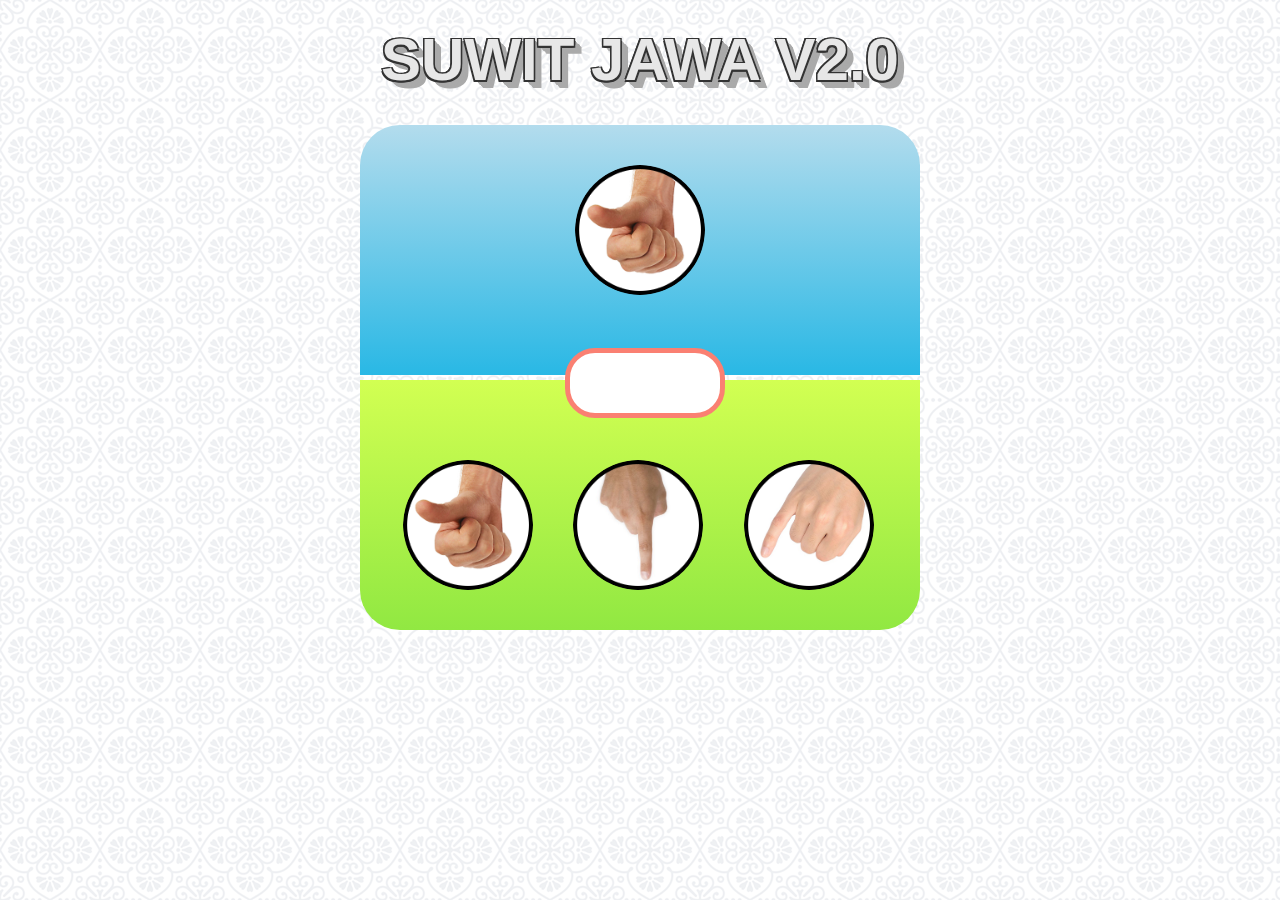
<file: game-suwit/index.html>
<!DOCTYPE html>
<html lang="en">
<head>
    <meta charset="UTF-8">
    <meta http-equiv="X-UA-Compatible" content="IE=edge">
    <meta name="viewport" content="width=device-width, initial-scale=1.0">
    <link rel="stylesheet" href="style.css">
    <title>Game Suwit</title>
</head>
<body>
    <h1>Suwit Jawa v2.0</h1>

    <div class="container">
        <div class="area-komputer">
            <img src="img/gajah.png" class="img-computer">
        </div>
        <div class="info"></div>
        <div class="area-player">
            <ul>
                <li>
                    <img src="img/gajah.png" class="gajah">
                </li>
                <li>
                    <img src="img/orang.png" class="orang">
                </li>
                <li>
                    <img src="img/semut.png" class="semut">
                </li>
            </ul>
        </div>
    </div>
    <script src="script.js"></script>
</body>
</html>
</file>
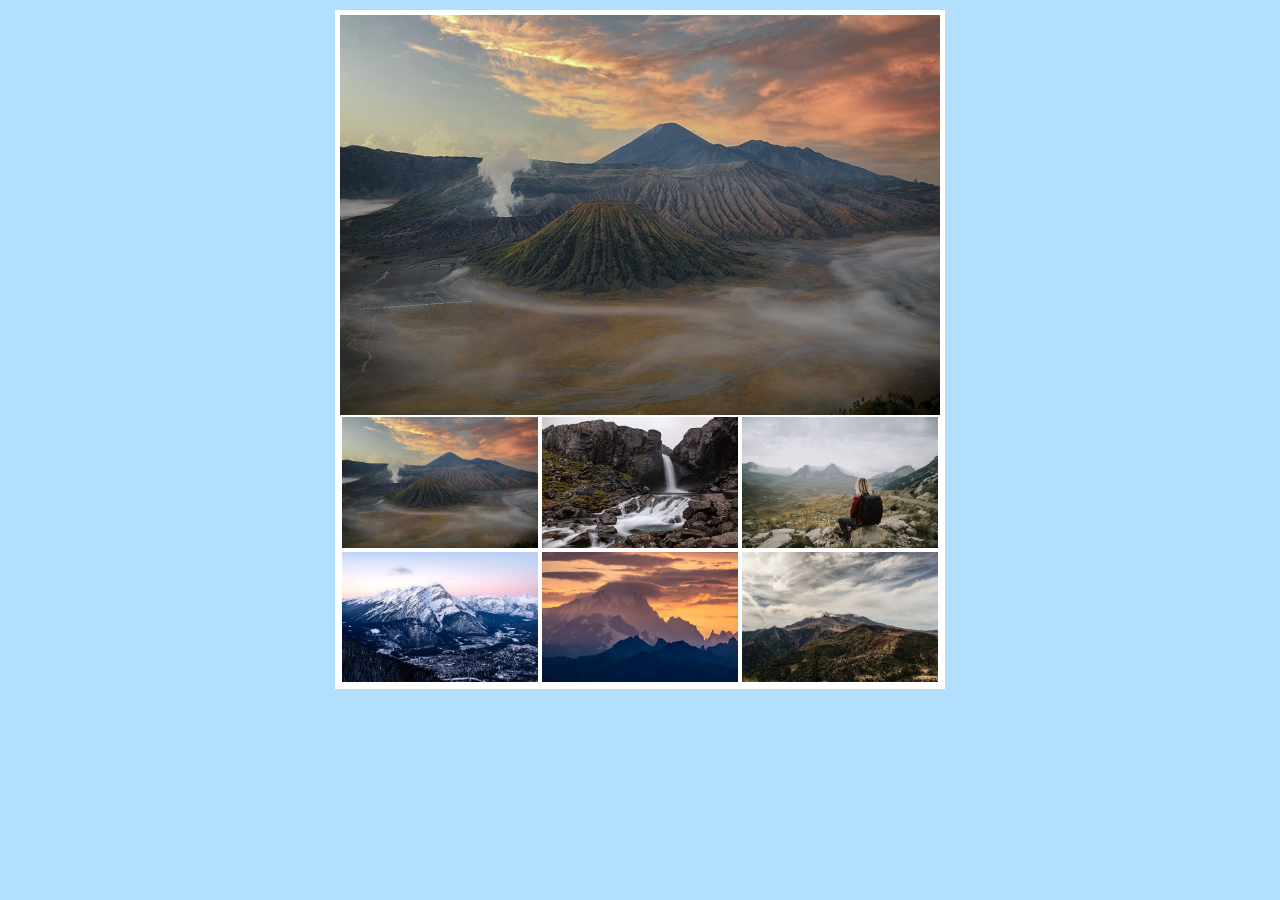
<file: image-gallery/index.html>
<!DOCTYPE html>
<html lang="en">
<head>
    <meta charset="UTF-8">
    <meta http-equiv="X-UA-Compatible" content="IE=edge">
    <meta name="viewport" content="width=device-width, initial-scale=1.0">
    <title>Image Gallery</title>
    <link rel="stylesheet" href="style.css">
</head>
<body>
    <div class="container">
        <img src="img/1.jpg" alt="img-1" class="jumbo">
        <div class="thumbnail">
            <img src="img/1.jpg" alt="1" class="thumb">
            <img src="img/2.jpg" alt="2" class="thumb">
            <img src="img/3.jpg" alt="3" class="thumb">
            <img src="img/4.jpg" alt="4" class="thumb">
            <img src="img/5.jpg" alt="5" class="thumb">
            <img src="img/6.jpg" alt="6" class="thumb">
        </div>
    </div>

    <script src="script.js"></script>
    </body>
</html>
</file>
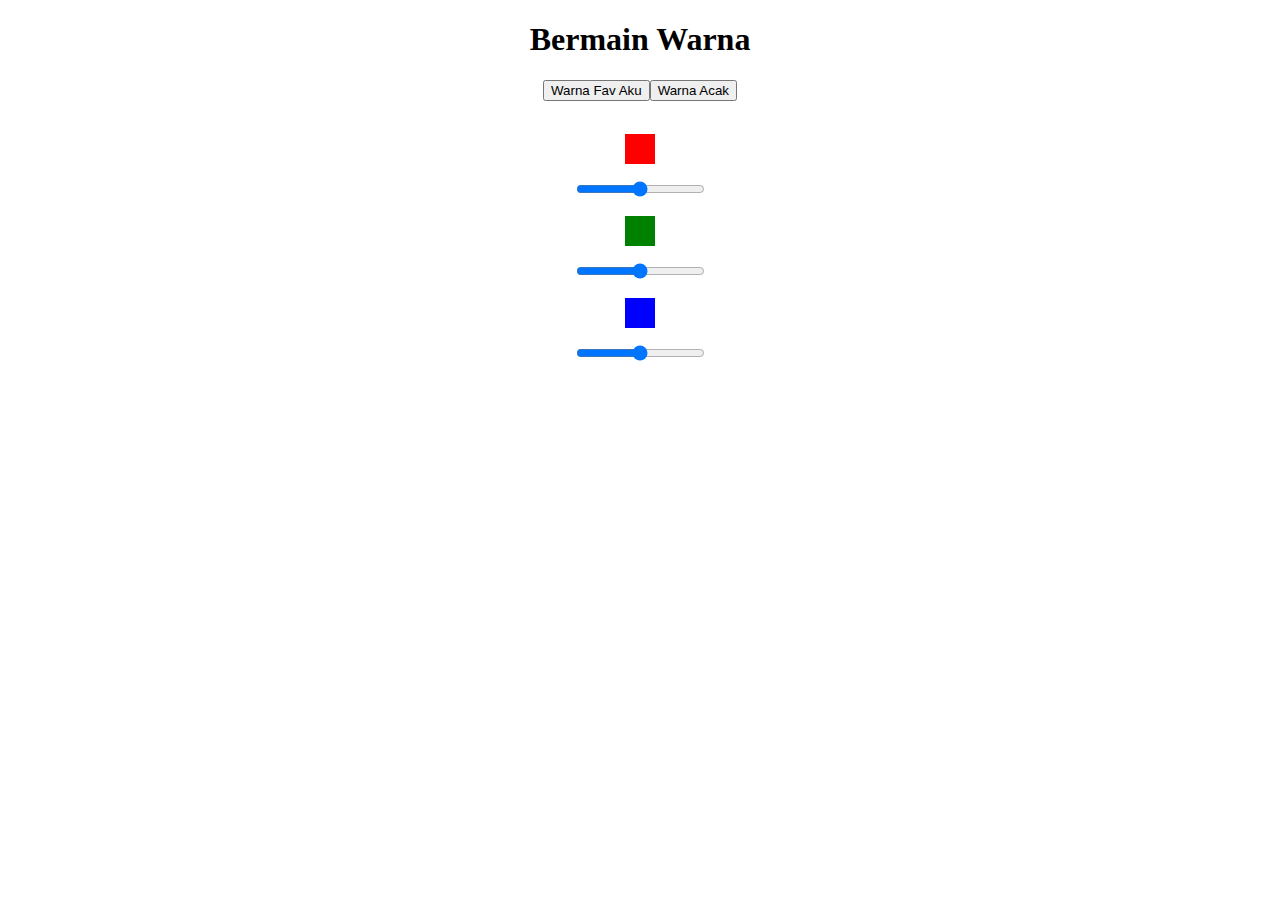
<file: main-warna/index.html>
<!DOCTYPE html>
<html lang="en">
<head>
    <meta charset="UTF-8">
    <meta http-equiv="X-UA-Compatible" content="IE=edge">
    <meta name="viewport" content="width=device-width, initial-scale=1.0">
    <title>Main Warna</title>
    <style>
        html, body {
            height: 100%;
        }
        .fav-color {
            background-color: #72e5fc;
        }

        .kotak {
            width: 30px;
            height: 30px;
            margin: 15px auto;
        }
        .red {
            background-color: red;
        }
        .green {
            background-color: green;
        }
        .blue {
            background-color: blue;
        }
    </style>
</head>
<body>
    <div class="container" style="text-align: center;">
        <h1>Bermain Warna</h1>
        <button type="button">Warna Fav Aku</button>

        <br><br>
        <div class="kotak red"></div>
        <input type="range" name="sRed" min="0" max="255">
        <div class="kotak green"></div>
        <input type="range" name="sGreen" min="0" max="255">
        <div class="kotak blue"></div>
        <input type="range" name="sBlue" min="0" max="255">
    </div>

    <script src="script.js"></script>
</body>
</html>
</file>
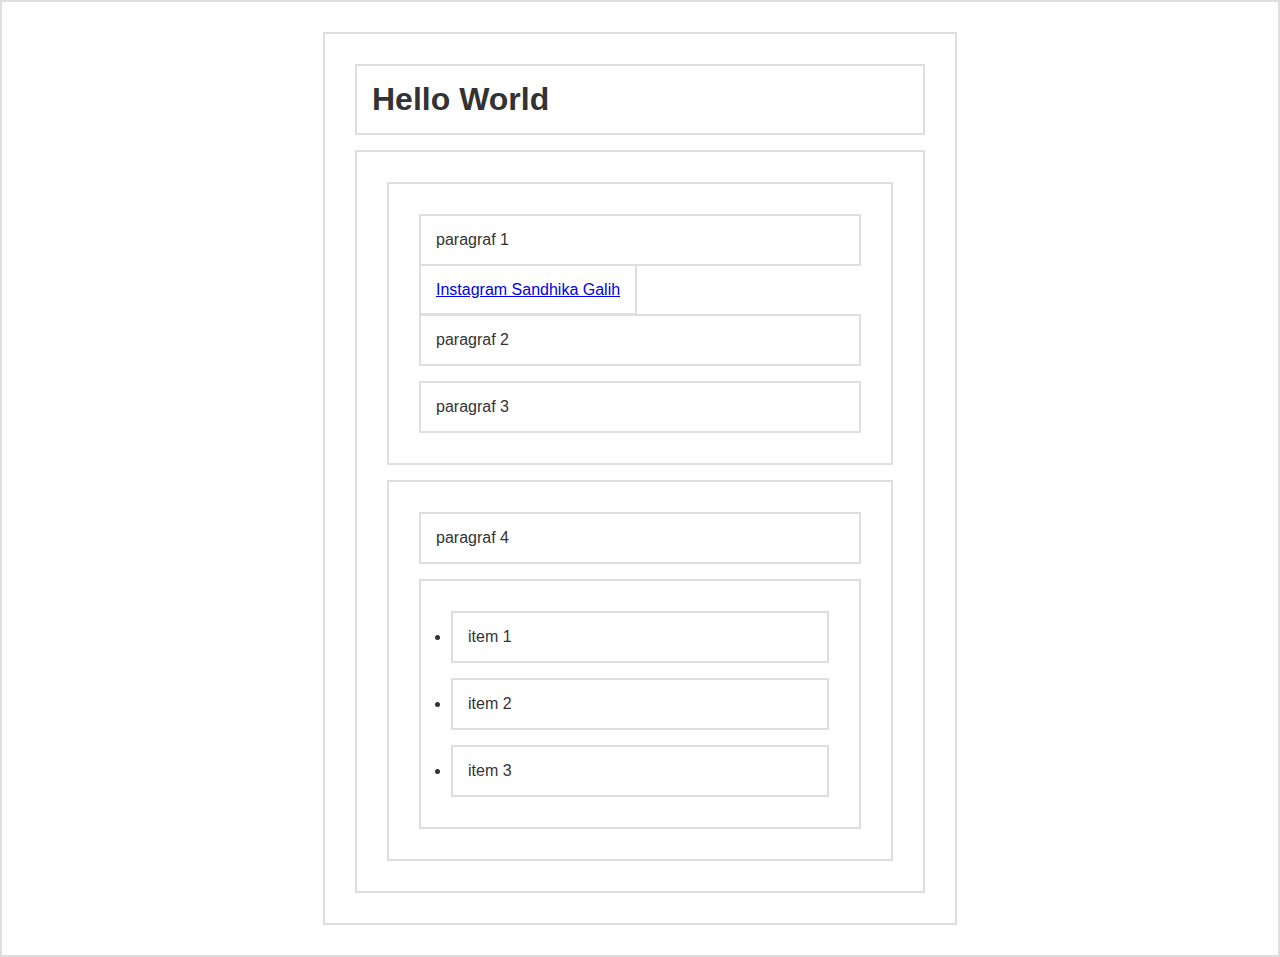
<file: latihan-dom-event/latihan.html>
<!DOCTYPE html>
<html lang="en">
<head>
  <meta charset="UTF-8">
  <title>Dom Events</title>
  <style>
    * { 
        border: 2px solid #dedede; 
        padding: 15px; 
        margin: 15px; 
    }
    html { 
      margin: 0;
      padding: 0;
    }
    body { 
      max-width: 600px;
      margin: 30px auto;
      font-family: sans-serif;
      color: #333;
    }
  </style>
</head>
<body>

  <h1 id="judul">Hello World</h1>
  <div id="container">
      <section id="a">
          <p class="p1">paragraf 1</p>
          <a href="http://instagram.com/sandhikagalih">Instagram Sandhika Galih</a>
          <p class="p2">paragraf 2</p>
          <p class="p3" onclick="changeColorP3()">paragraf 3</p>
      </section>
      <section id="b">
          <p>paragraf 4</p>
          <ul>
              <li>item 1</li>
              <li>item 2</li>
              <li>item 3</li>
          </ul>
      </section>
  </div>

<script src="script.js"></script>
</body>
</html>
</file>
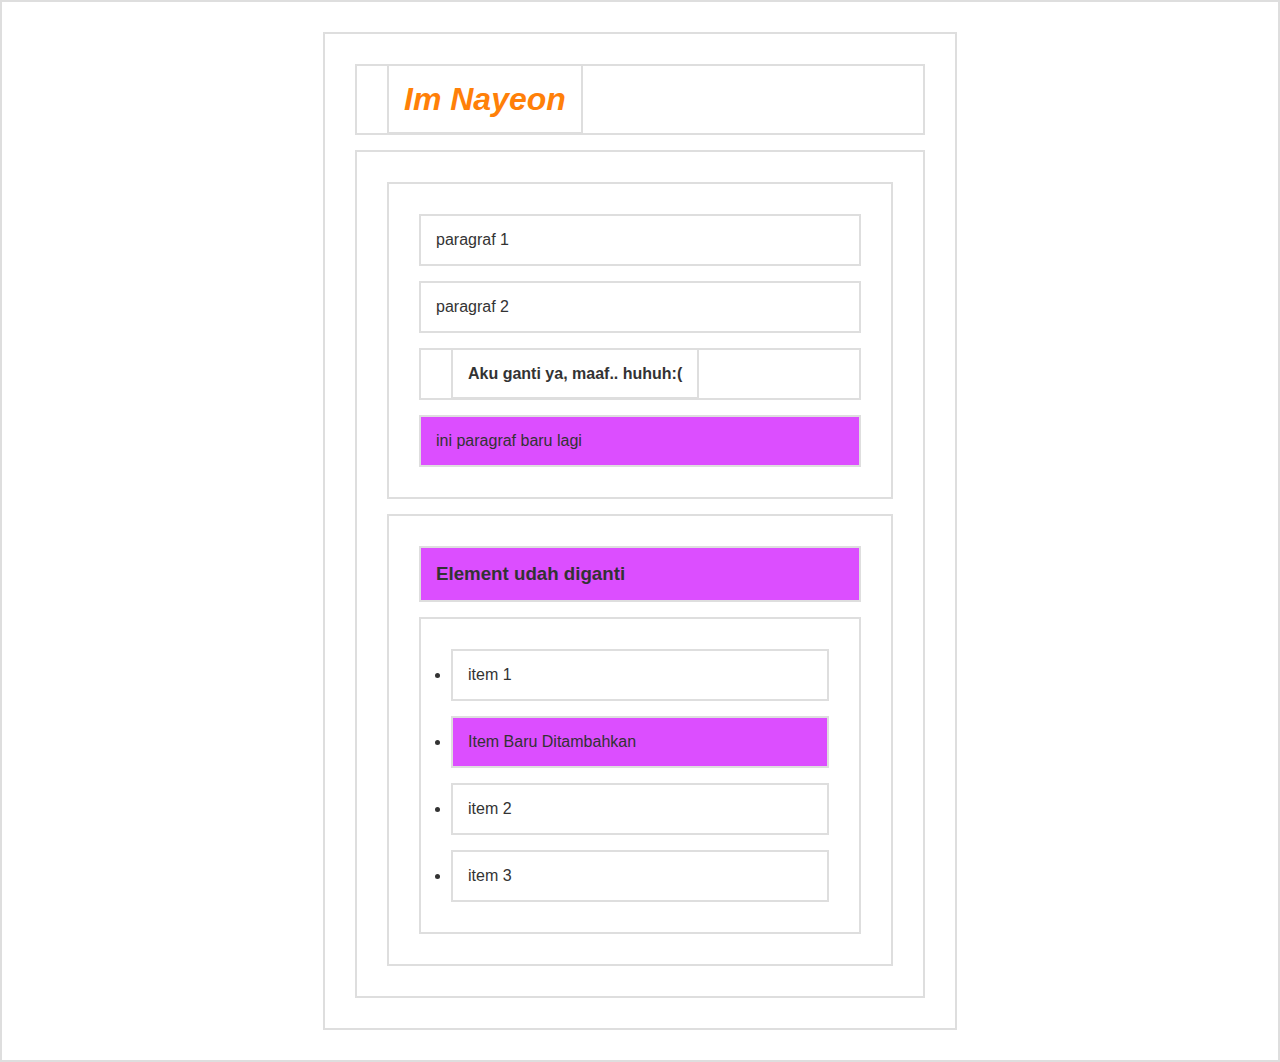
<file: latihan-dom-manipulation/latihan.html>
<!DOCTYPE html>
<html lang="en">
<head>
  <meta charset="UTF-8">
  <title>Dom Manipulation</title>
  <style>
    * { 
        border: 2px solid #dedede; 
        padding: 15px; 
        margin: 15px; 
    }
    html { 
      margin: 0;
      padding: 0;
    }
    body { 
      max-width: 600px;
      margin: 30px auto;
      font-family: sans-serif;
      color: #333;
    }
    .biru-muda {
      background-color: lightblue;
    }
  </style>
</head>
<body>

  <h1 id="judul">Hello World</h1>
  <div id="container">
      <section id="a">
          <p class="p1">paragraf 1</p>
          <a href="http://instagram.com/sandhikagalih">Instagram Sandhika Galih</a>
          <p class="p2">paragraf 2</p>
          <p class="p3">paragraf 3</p>
      </section>
      <section id="b">
          <p>paragraf 4</p>
          <ul>
              <li>item 1</li>
              <li>item 2</li>
              <li>item 3</li>
          </ul>
      </section>
  </div>

<script src="script.js"></script>
</body>
</html>
</file>
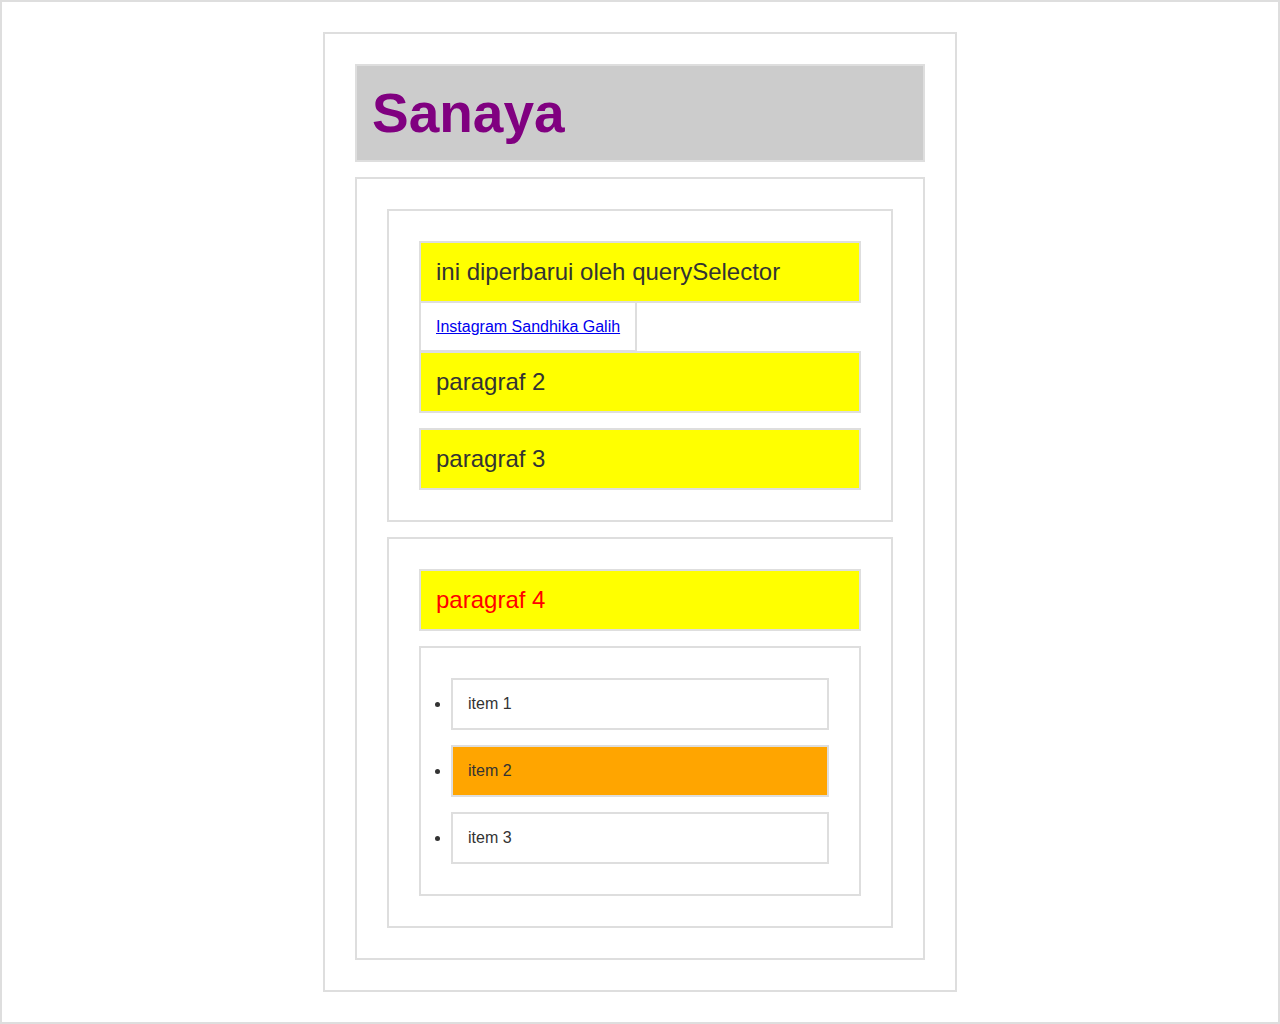
<file: latihan-dom-selection/latihan.html>
<!DOCTYPE html>
<html lang="en">
<head> 
  <meta charset="UTF-8">
  <title>Dom Selection</title>
  <style>
    * { 
        border: 2px solid #dedede; 
        padding: 15px; 
        margin: 15px; 
    }
    html { 
      margin: 0;
      padding: 0;
    }
    body { 
      max-width: 600px;
      margin: 30px auto;
      font-family: sans-serif;
      color: #333;
    }
  </style>
</head>
<body>

  <h1 id="judul">Hello World</h1>
  <div id="container">
      <section id="a">
          <p class="p1">paragraf 1</p>
          <a href="http://instagram.com/sandhikagalih">Instagram Sandhika Galih</a>
          <p class="p2">paragraf 2</p>
          <p class="p3">paragraf 3</p>
      </section>
      <section id="b">
          <p>paragraf 4</p>
          <ul>
              <li>item 1</li>
              <li>item 2</li>
              <li>item 3</li>
          </ul>
      </section>
  </div>

<script src="script.js"></script>
</body>
</html>
</file>
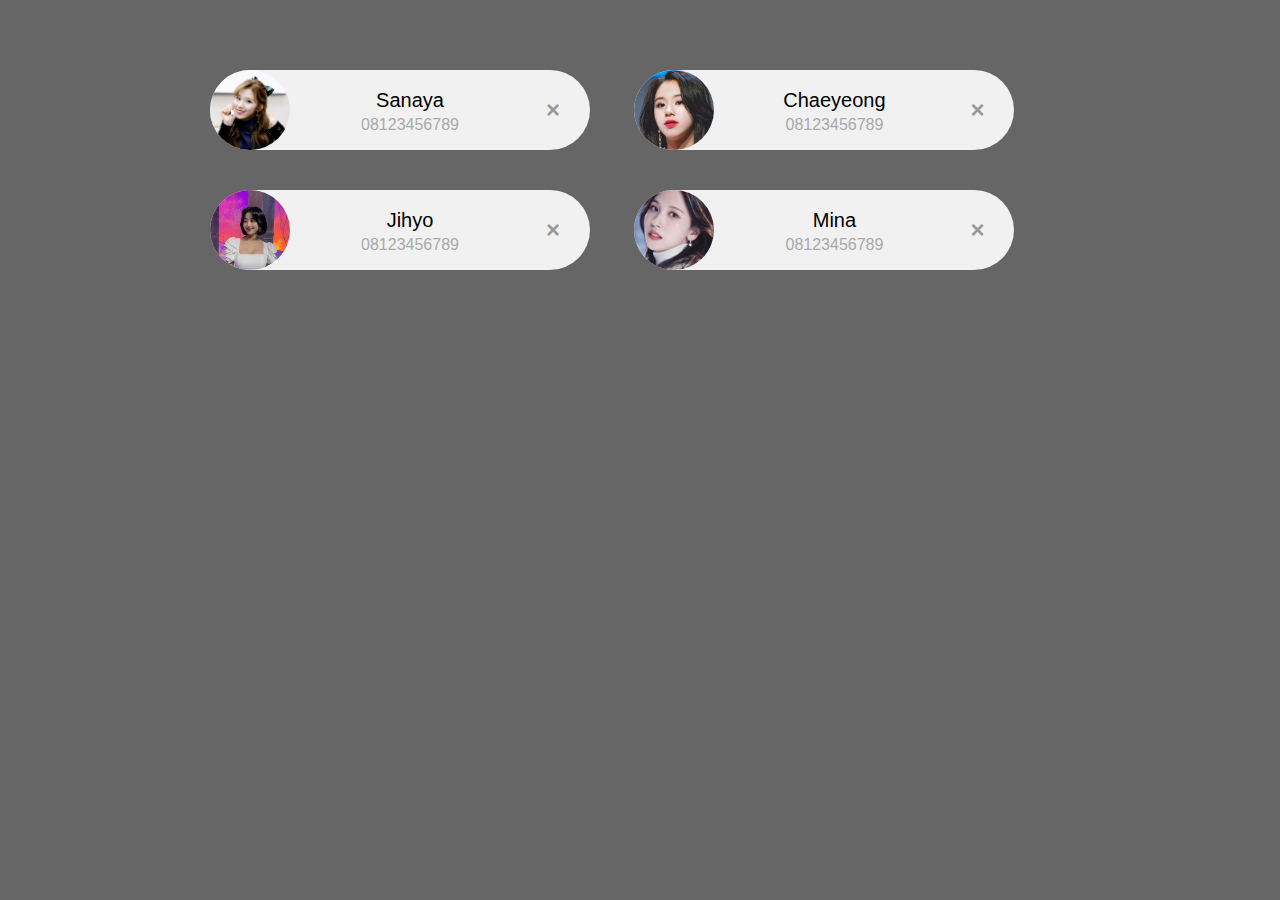
<file: latihan-dom-traversal/latihan.html>
<!DOCTYPE html>
<html>
<head>
    <title>DOM Traversal</title>
    <link rel="stylesheet" type="text/css" href="style.css">
</head>
<body>

<div class="container">

    <div class="card">
      <img src="img/sana1.jpg" width="96" height="96">
      <span class="nama">Sanaya</span>
      <span class="telp">08123456789</span>
      <span class="close">×</span>
    </div>

    <div class="card">
        <img src="img/chaeyeong1.jpg" width="96" height="96">
        <span class="nama">Chaeyeong</span>
        <span class="telp">08123456789</span>
        <span class="close">×</span>
    </div>
    
    <div class="card">
        <img src="img/jihyo1.jpg" width="96" height="96">
        <span class="nama">Jihyo</span>
        <span class="telp">08123456789</span>
        <span class="close">×</span>
    </div>
    
    <div class="card">
        <img src="img/mina1.jpg" width="96" height="96">
        <span class="nama">Mina</span>
        <span class="telp">08123456789</span>
        <span class="close">×</span>
    </div> 

</div>

<script src="script.js"></script>
</body>
</html>
</file>
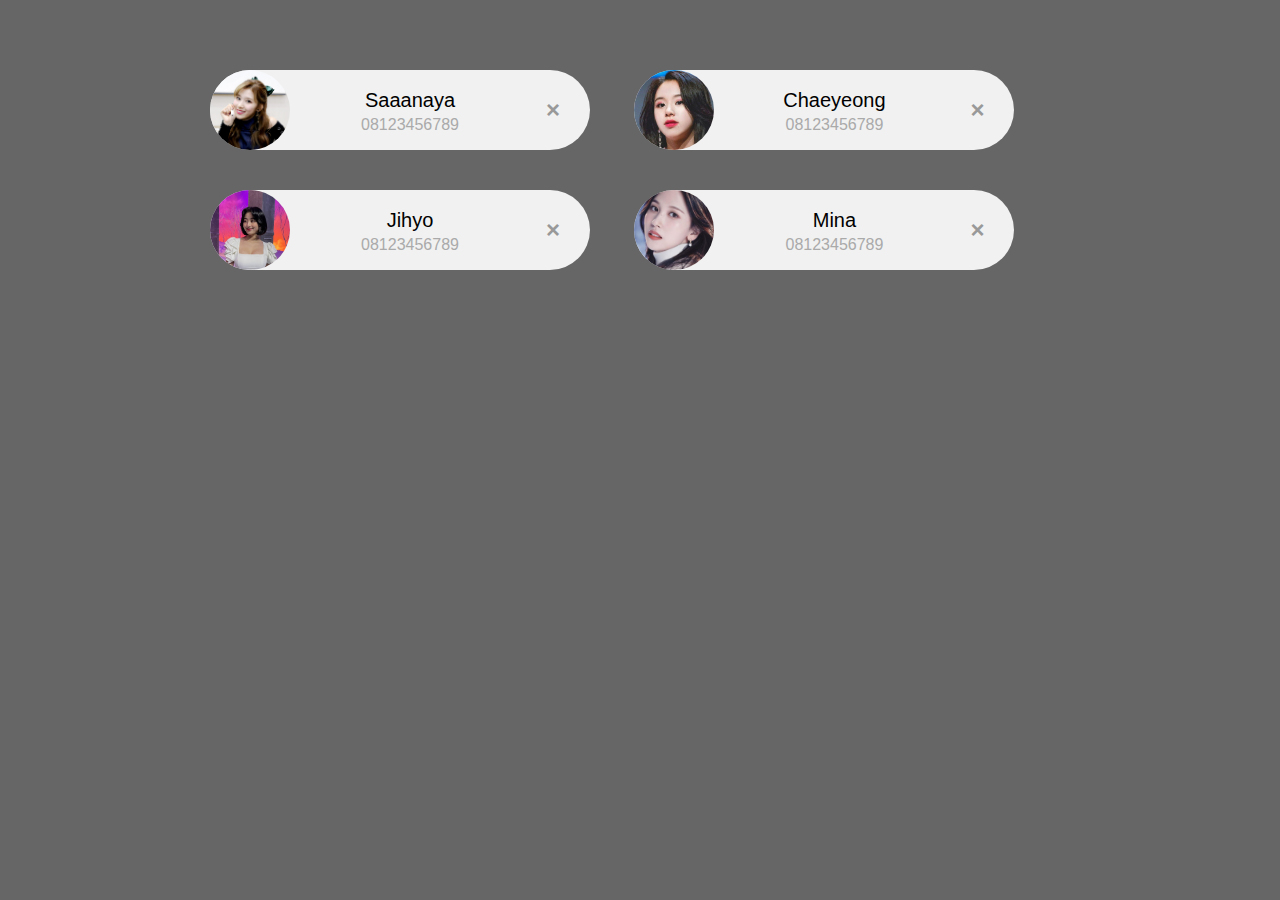
<file: latihan-prevent-default/latihan.html>
<!DOCTYPE html>
<html>
<head>
    <title>Prevent Default</title>
    <link rel="stylesheet" type="text/css" href="style.css">
</head>
<body>

<div class="container">

    <div class="card">
      <img src="img/sana1.jpg" width="96" height="96">
      <span class="nama">Saaanaya</span>
      <span class="telp">08123456789</span>
      <a href="" class="close">×</a>
    </div>

    <div class="card">
        <img src="img/chaeyeong1.jpg" width="96" height="96">
        <span class="nama">Chaeyeong</span>
        <span class="telp">08123456789</span>
        <a href="" class="close">×</a>
    </div>
    
    <div class="card">
        <img src="img/jihyo1.jpg" width="96" height="96">
        <span class="nama">Jihyo</span>
        <span class="telp">08123456789</span>
        <a href="" class="close">×</a>
    </div>
    
    <div class="card">
        <img src="img/mina1.jpg" width="96" height="96">
        <span class="nama">Mina</span>
        <span class="telp">08123456789</span>
        <a href="" class="close">×</a>
    </div> 

</div> 

<script src="script.js"></script>
</body>
</html>
</file>
<file: image-gallery/style.css>
* {
    padding: 0;
    margin: 0;
    line-height: 0;
}

body {
    background-color: #b3dfff;
}

.container {
    width: 600px;
    margin: 10px auto;
    border: 5px solid white;
    overflow: auto;
}

.thumb {
    width: 200px;
    float: left;
    border: 2px solid white;
    box-sizing: border-box;
}

.thumb:hover {
    opacity: 0.7;
    cursor: pointer;
}

@keyframes fadeIn {
    to {
        opacity: 1;
    }
}

.fade {
    opacity: 0.5;
    animation: fadeIn 0.8s forwards;
}

.active {
    opacity: 0.4;
}
</file>
<file: latihan-dom-traversal/style.css>
body {
    margin: 50px;
    font-family: arial;
    background-color: #666;
}

.container {
    width: 900px;
    margin: auto;
}

.card {
    display: inline-block;
    width: 220px;
    padding: 0 80px;
    height: 80px;
    font-size: 16px;
    line-height: 80px;
    border-radius: 40px;
    background-color: #f1f1f1;
    margin: 20px;
    position: relative;
    text-align: center;
}

.card img {
    float: left;
    margin: 0 10px 0 -80px;
    height: 80px;
    width: 80px;
    border-radius: 50%;
    position: relative;
}

.card .nama, .card .telp {
    display: block;
    line-height: 20px;
    padding: 0 5px;
}

.card .nama {
    margin-left: 20px;
    margin-top: 20px; 
    font-size: 20px;
}

.card .telp {
    margin-left: 20px;
    margin-top: 5px;
    font-size: 16px;
    color: #aaa;
}

.card .close {
    font-size: 24px;
    font-weight: bold;
    color: #999;
    position: absolute;
    top: 0;
    right: 30px;
    cursor: pointer;
}

.card:hover .close {
    color: red;
}
</file>
<file: latihan-prevent-default/style.css>
body {
    margin: 50px;
    font-family: arial;
    background-color: #666;
}

.container {
    width: 900px;
    margin: auto;
}

.card {
    display: inline-block;
    width: 220px;
    padding: 0 80px;
    height: 80px;
    font-size: 16px;
    line-height: 80px;
    border-radius: 40px;
    background-color: #f1f1f1;
    margin: 20px;
    position: relative;
    text-align: center;
}

.card img {
    float: left;
    margin: 0 10px 0 -80px;
    height: 80px;
    width: 80px;
    border-radius: 50%;
    position: relative;
}

.card .nama, .card .telp {
    display: block;
    line-height: 20px;
    padding: 0 5px;
}

.card .nama {
    margin-left: 20px;
    margin-top: 20px; 
    font-size: 20px;
}

.card .telp {
    margin-left: 20px;
    margin-top: 5px;
    font-size: 16px;
    color: #aaa;
}

.card a {
    text-decoration:  none;
}

.card .close {
    font-size: 24px;
    font-weight: bold;
    color: #999;
    position: absolute;
    top: 0;
    right: 30px;
    cursor: pointer;
}
 
.card:hover .close {
    color: red;
}
</file>
<file: game-suwit/style.css>
/* http://meyerweb.com/eric/tools/css/reset/ 
   v2.0 | 20110126
   License: none (public domain)
*/

html, body, div, span, applet, object, iframe,
h1, h2, h3, h4, h5, h6, p, blockquote, pre,
a, abbr, acronym, address, big, cite, code,
del, dfn, em, img, ins, kbd, q, s, samp,
small, strike, strong, sub, sup, tt, var,
b, u, i, center,
dl, dt, dd, ol, ul, li,
fieldset, form, label, legend,
table, caption, tbody, tfoot, thead, tr, th, td,
article, aside, canvas, details, embed, 
figure, figcaption, footer, header, hgroup, 
menu, nav, output, ruby, section, summary,
time, mark, audio, video {
    margin: 0;
    padding: 0;
    border: 0;
    font-size: 100%;
    font: inherit;
    vertical-align: baseline;
}
/* HTML5 display-role reset for older browsers */
article, aside, details, figcaption, figure, 
footer, header, hgroup, menu, nav, section {
    display: block;
}
body {
    line-height: 1;
}
ol, ul {
    list-style: none;
}
blockquote, q {
    quotes: none;
}
blockquote:before, blockquote:after,
q:before, q:after {
    content: '';
    content: none;
}
table {
    border-collapse: collapse;
    border-spacing: 0;
}


/* Suwit Jawa 2.0 */

body {
    background-image: url(img/bg.png);
    font-family: arial;
}
h1 {
    font-size: 60px;
    font-weight: bold;
    text-align: center;
    margin: 10px 0;
    margin-top: 30px;
    text-transform: uppercase;
    color: #e7e7e7;
    text-shadow: 1.5px 1.5px 0 #333, 0px 1.5px 0 #333, -1.5px -1.5px 0 #333, -1.5px -1.5px 0 #333, -1.5px 1.5px 0 #333, 1.5px -1.5px 0 #333, 0.7778174593px 0.7778174593px 0 #aaaaaa, 1.5556349186px 1.5556349186px 0 #aaaaaa, 2.3334523779px 2.3334523779px 0 #aaaaaa, 3.1112698372px 3.1112698372px 0 #aaaaaa, 3.8890872965px 3.8890872965px 0 #aaaaaa, 4.6669047558px 4.6669047558px 0 #aaaaaa, 5.4447222151px 5.4447222151px 0 #aaaaaa, 6.2225396744px 6.2225396744px 0 #aaaaaa, 7.0003571337px 7.0003571337px 0 #aaaaaa, 7.7781745931px 7.7781745931px 0 #aaaaaa;
}

.container {
    width: 600px;
    margin: auto;
    padding: 20px;
    position: relative;
}

.area-komputer {
    width: 560px;
    height: 250px;
    margin: 5px auto;
    background-color: lightblue;
    background: linear-gradient(to bottom, rgba(179,220,237,1) 0%, rgba(41,184,229,1) 100%);
    position: relative;
    padding-top: 40px;
    box-sizing: border-box;
    border-radius: 40px 40px 0 0;
}

.area-player {
    width: 560px;
    height: 250px;
    margin: 5px auto;
    background-color: lightgreen;
    background: linear-gradient(to bottom, rgba(210,255,82,1) 0%, rgba(145,232,66,1) 100%);
    position: relative;
    border-radius: 0 0 40px 40px;
}

.info {
    width: 150px;
    height: 60px;
    border: 5px solid salmon;
    position: absolute;
    left: 50%;
    margin-left: -75px;
    top: 50%;
    margin-top: -30px;
    background-color: white;
    border-radius: 30px;
    z-index: 1;
    text-align: center;
    line-height: 60px;
    color: #f89bb4;
    font-size: 26px;
    text-shadow: 1px 1px 1px rgba(0,0,0,.3);
}

ul {
    padding-top: 80px;
    padding-left: 25px;
}

li {
    display: inline-block;
    margin: 0 18px;
}

img {
    width: 130px;
    height: 130px;
    display: block;
    margin: auto;
    border-radius: 50%;
}

.gajah, .orang, .semut {
    transition: .3s;
    position: relative;
    top:0;
    cursor: pointer;
}

.gajah:hover, .semut:hover, .orang:hover, .active {
    box-shadow: 0 0 10px 5px limegreen;
}

.gajah:active, .semut:active, .orang:active {
    top: 2px;
}
</file>
